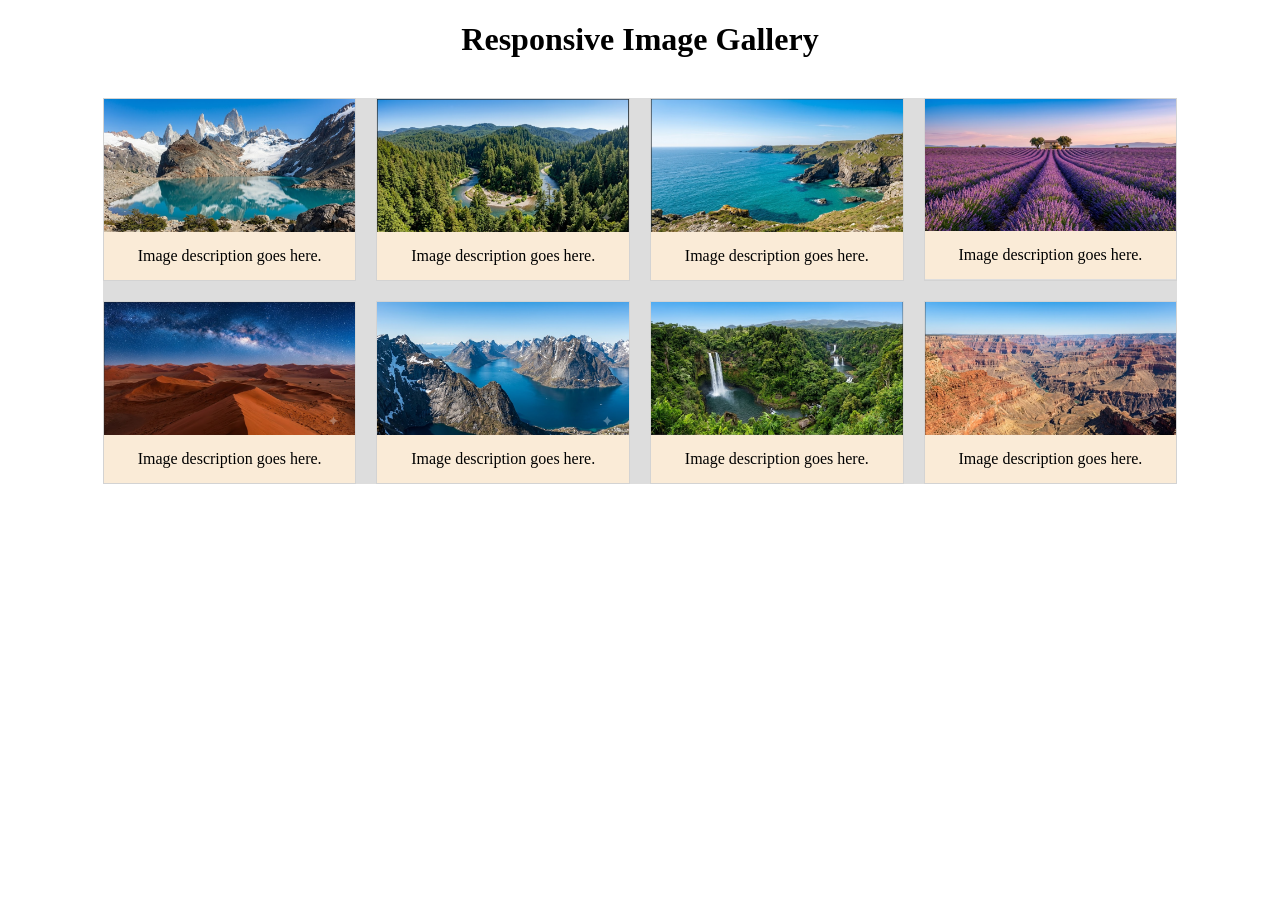
<file: index.html>
<!DOCTYPE html>
<html lang="es">
<head>
    <meta charset="UTF-8">
    <meta name="viewport" content="width=device-width, initial-scale=1.0">
    <link rel="stylesheet" href="styles/styles.css">
    <title>Responsive Image Gallery</title>
</head>

<body>

    <header class="header">
        <h1>Responsive Image Gallery</h1>

    </header>

    <main>

        <div class="gallery_container">

            <div class="gallery_item">

                <div class="image_container">
                    <img src="images/patagonia.png" alt="Montañas nevadas y escarpadas de la Patagonia reflejadas en un lago cristalino de aguas turquesas.">
                </div>

                <div class="image_description">
                    <p>Image description goes here.</p>
                </div>

            </div>

            <div class="gallery_item">

                <div class="image_container">
                    <img src="images/redWoodVallet.png" alt="Vista panorámica desde lo alto de un río que serpentea a través de un denso y verde bosque de secuoyas.">
                </div>

                <div class="image_description">
                    <p>Image description goes here.</p>
                </div>

            </div>

            <div class="gallery_item">

                <div class="image_container">
                    <img src="images/cornwallEngland.png" alt="Acantilados rocosos y praderas verdes sobre aguas marinas turquesas y transparentes en la costa de Cornualles.">
                </div>

                <div class="image_description">
                    <p>Image description goes here.</p>
                </div>

            </div>

            <div class="gallery_item">

                <div class="image_container">
                    <img src="images/provenceFrance.png" alt="Líneas simétricas de campos de lavanda en flor que guían la mirada hacia una pequeña casa rural al atardecer.">
                </div>

                <div class="image_description">
                    <p>Image description goes here.</p>
                </div>

            </div>

            <div class="gallery_item">

                <div class="image_container">
                    <img src="images/namibia.png" alt="Extensas dunas de arena rojiza en el desierto de Namibia bajo un impresionante cielo nocturno lleno de estrellas.">
                </div>

                <div class="image_description">
                    <p>Image description goes here.</p>
                </div>

            </div>

            <div class="gallery_item">

                <div class="image_container">
                    <img src="images/norway.png" alt="Un profundo fiordo noruego rodeado por altas y escarpadas montañas con picos parcialmente nevados.">
                </div>

                <div class="image_description">
                    <p>Image description goes here.</p>
                </div>

            </div>

            <div class="gallery_item">

                <div class="image_container">
                    <img src="images/hawaii.png" alt="Una gran cascada cayendo en una piscina natural en mitad de un exuberante y frondoso bosque tropical.">
                </div>

                <div class="image_description">
                    <p>Image description goes here.</p>
                </div>

            </div>

            <div class="gallery_item">

                <div class="image_container">
                    <img src="images/canyon.png" alt="Vista panorámica de la inmensidad de un gran cañón de roca rojiza bajo un cielo azul despejado.">
                </div>

                <div class="image_description">
                    <p>Image description goes here.</p>
                </div>

            </div>

        </div>

    </main>

    <footer>


    </footer>

    
</body>
</html>
</file>
<file: styles/styles.css>
header {
    text-align: center;
    margin-bottom: 40px;
}

.gallery_container {
    width: 85%;
    margin: auto;
    
    background-color: rgb(221, 221, 221);
    display: flex;
    flex-wrap: wrap;
    gap: 20px;

}

.gallery_item {
    flex: 0 0 calc(25% - 15px);
    
    border: 1px solid lightgray;
    box-sizing: border-box;
}


.image_container img {
    width: 100%;
    height: 100%;

    object-fit: cover;
    display: block;
}

.image_description {
    padding: 15px;
    text-align: center;
    background-color: antiquewhite;
}

.image_description p {
    margin: 0;
}


@media (max-width:900px){

    .gallery_item{
        flex: 0 0 calc(50% - 10px);
    }

}

@media (max-width:600px){

    .gallery_item{
        flex: 0 0 100%;
    }

}
</file>
